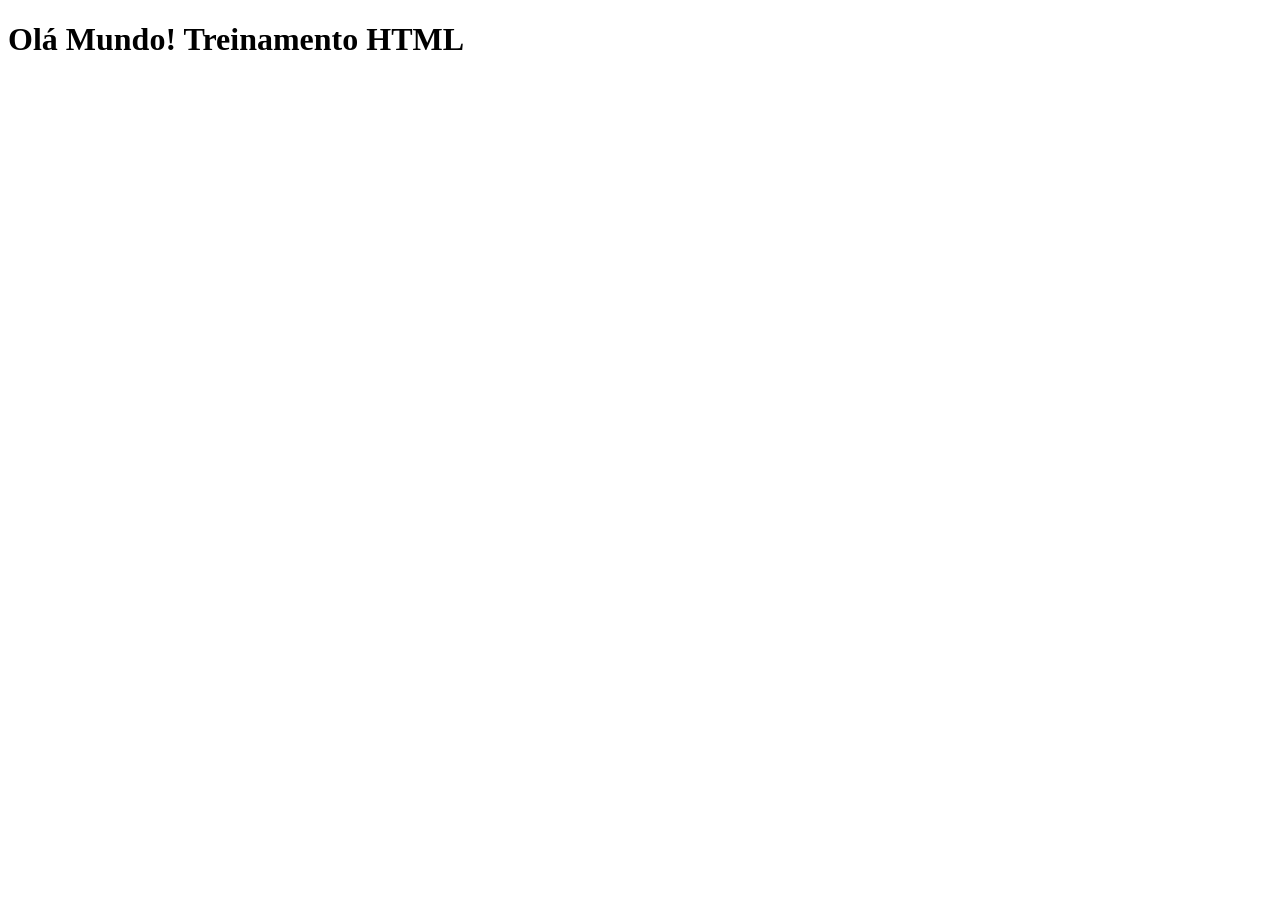
<file: index.html>
<!DOCTYPE html>
<html lang="en">

<head>
    <meta charset="UTF-8">
    <meta name="viewport" content="width=device-width, initial-scale=1.0">
    <title>Site</title>
</head>

<body>
    <h1>Olá Mundo! Treinamento HTML</h1>

</body>

</html>
</file>
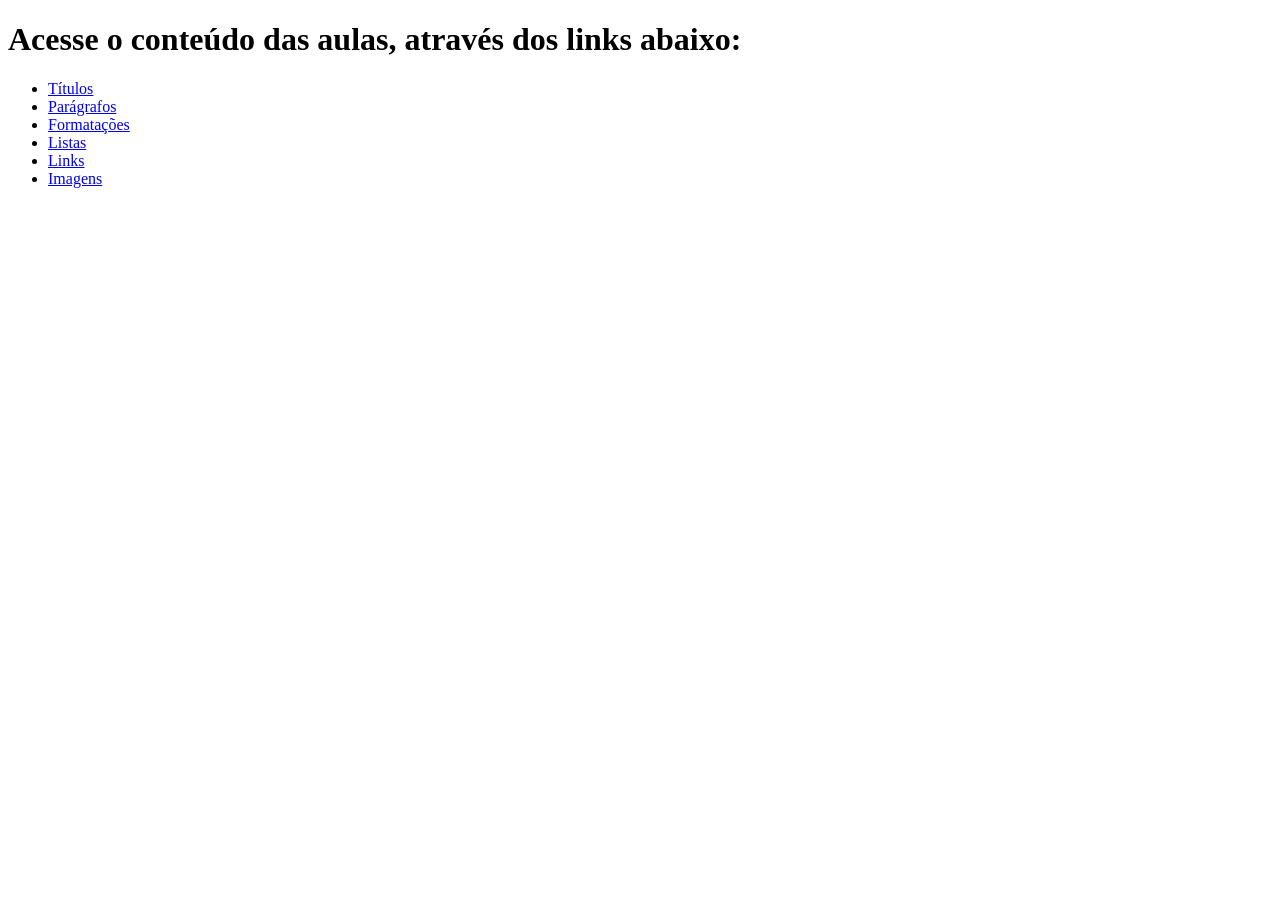
<file: tags-html/index.html>
<!DOCTYPE html>
<html lang="pt-br">

<head>
    <meta charset="UTF-8">
    <meta name="viewport" content="width=device-width, initial-scale=1.0">
    <title>Tags

</HTML>
</title>
</head>

<!-- <body>

    <h1>Acesse o conteúdo das aulas através dos links abaixo</h1>

    <a href="titulos.html" target="_blank">Títulos</a>

    <p>Esse é um parágrafo de texto em HTML, <br> e não importa como eu escrevo, porque ele sempre vai ser renderizado
        em uma única linha</p>

    <p>Esse é um texto com ênfase, <i>usando uma tag não semântica</i></p>
    <p><em>Esse é um texto com ênfase</em>, usando uma tag semântica</p>

    <p>Esse é um texto em negrito <b>usando uma tag não semântica</b></p>
    <p><strong>Esse é um texto em negrito</strong> usando uma tag semântica</p>

    <p>Minha casa tem 80m<sup>2</sup></p>
    <p>A composição química da água é H<sub>2</sub>O</p>
</body> -->

<body>
    <h1>Acesse o conteúdo das aulas, através dos links abaixo:</h1>
    <ul>
        <li>
            <a href="titulos.html" target="_blank">Títulos</a>
        </li>
        <li>
            <a href="paragrafos.html" target="_blank">Parágrafos</a>
        </li>
        <li>
            <a href="formatacoes.html" target="_blank">Formatações</a>
        </li>
        <li>
            <a href="listas.html" target="_blank">Listas</a>
        </li>
        <li>
            <a href="links.html" target="_blank">Links</a>
        </li>
        <li>
            <a href="imagens.html" target="_blank">Imagens</a>
        </li>
    </ul>
</body>

</html>
</file>
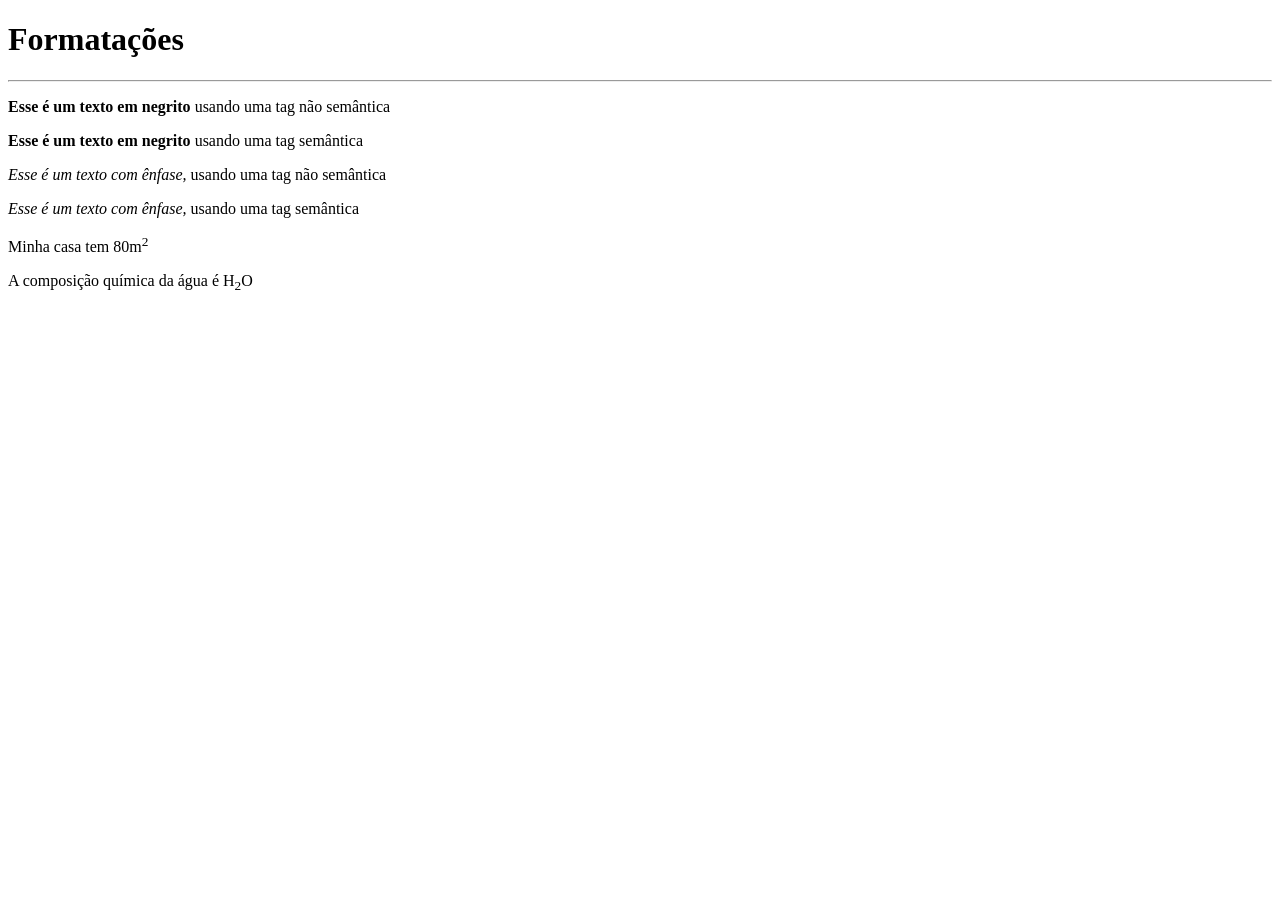
<file: tags-html/formatacoes.html>
<!DOCTYPE html>
<html lang="pt-br">

<head>
    <meta charset="UTF-8">
    <meta name="viewport" content="width=device-width, initial-scale=1.0">
    <title>Formatações</title>
</head>

<body>
    <h1>Formatações</h1>
    <hr>
    <p><b>Esse é um texto em negrito</b> usando uma tag não semântica</p>
    <p><strong>Esse é um texto em negrito</strong> usando uma tag semântica</p>
    <p><i>Esse é um texto com ênfase,</i> usando uma tag não semântica</p>
    <p><em>Esse é um texto com ênfase,</em> usando uma tag semântica</p>
    <p>Minha casa tem 80m<sup>2</sup></p>
    <p>A composição química da água é H<sub>2</sub>O</p>
</body>

</html>
</file>
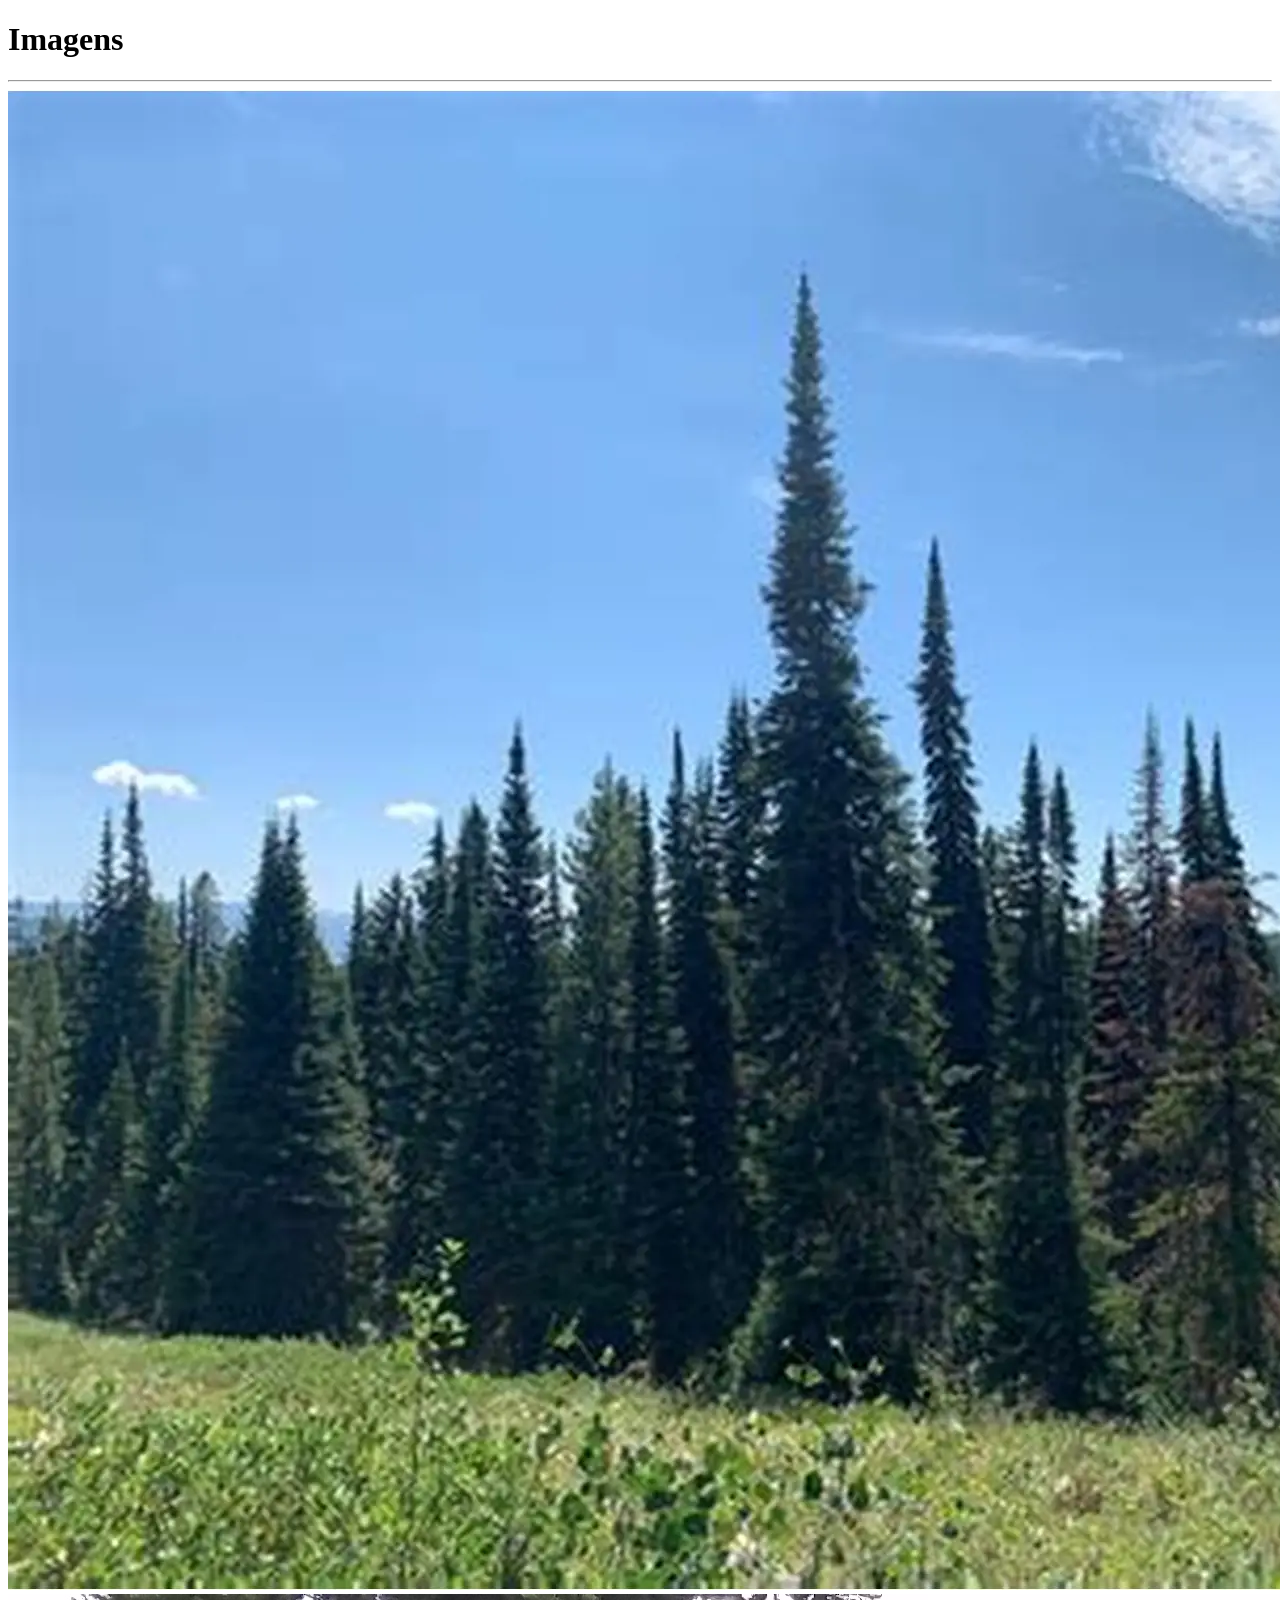
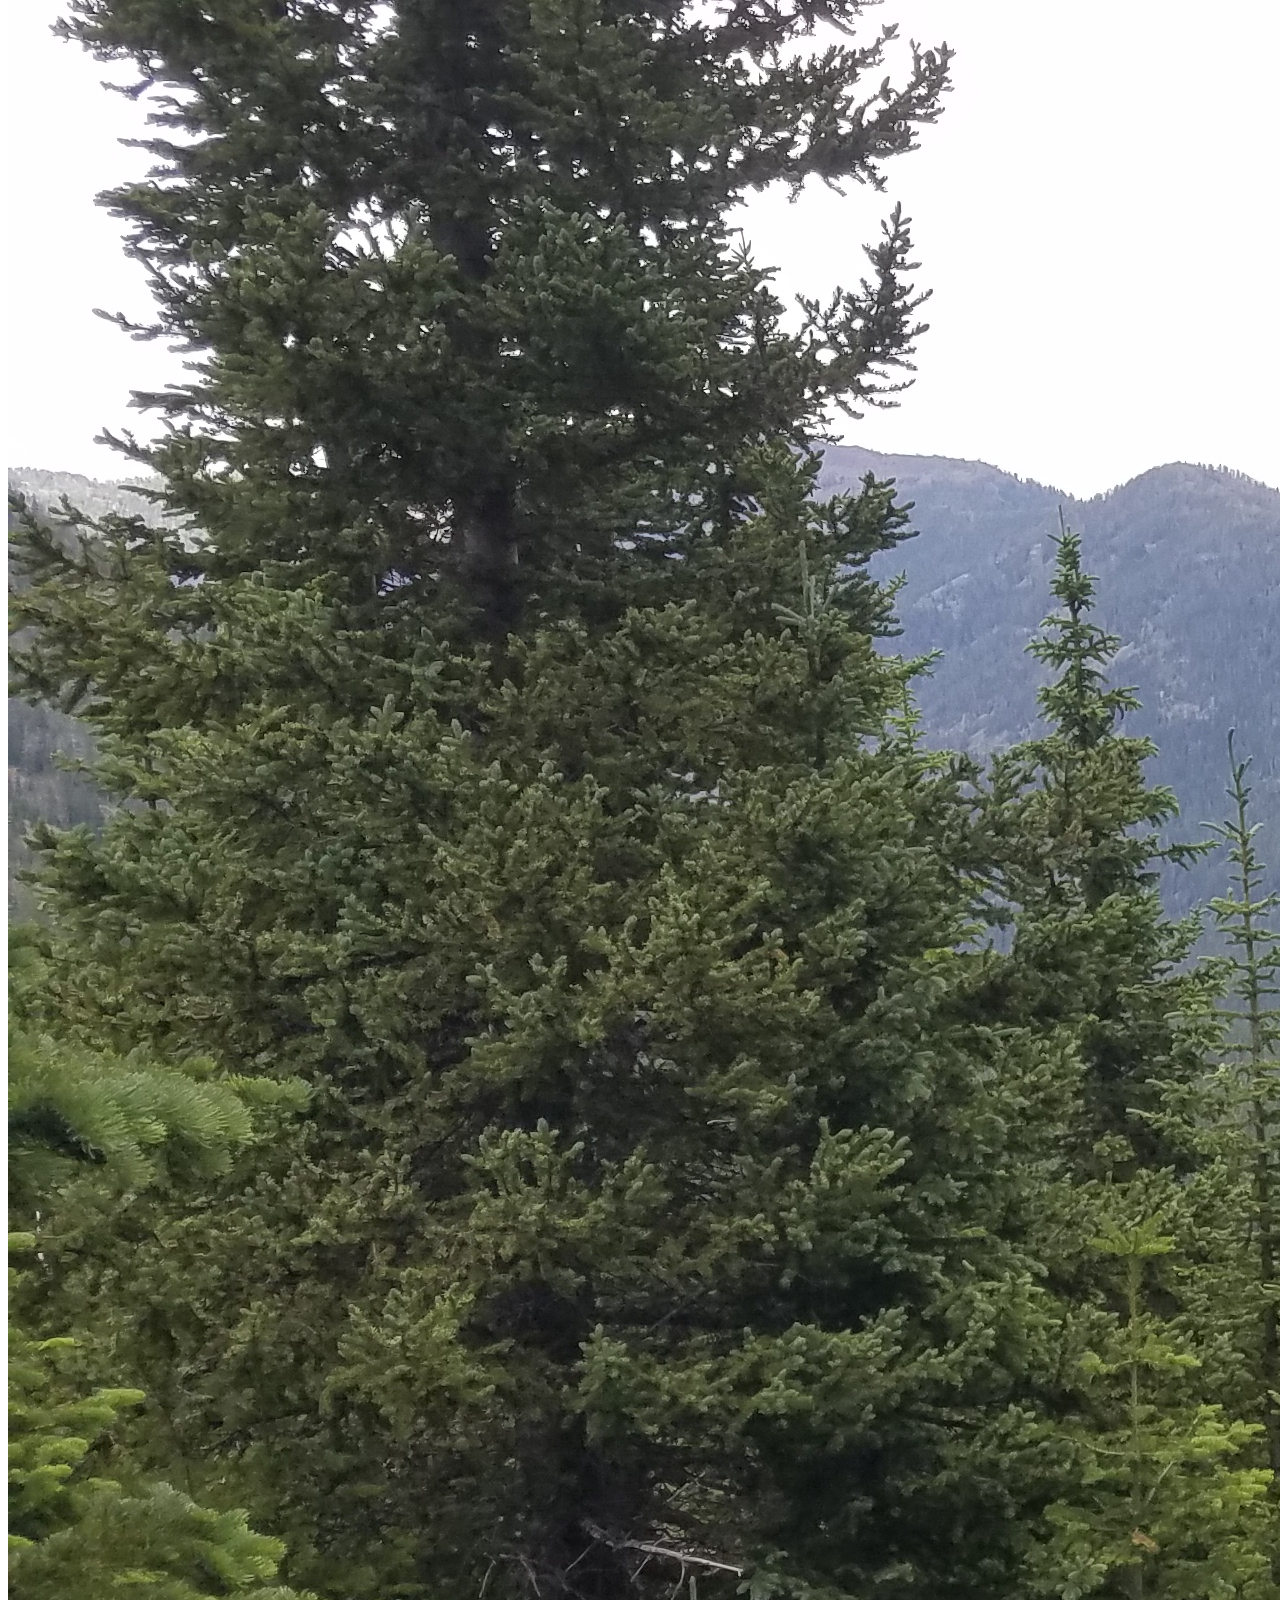
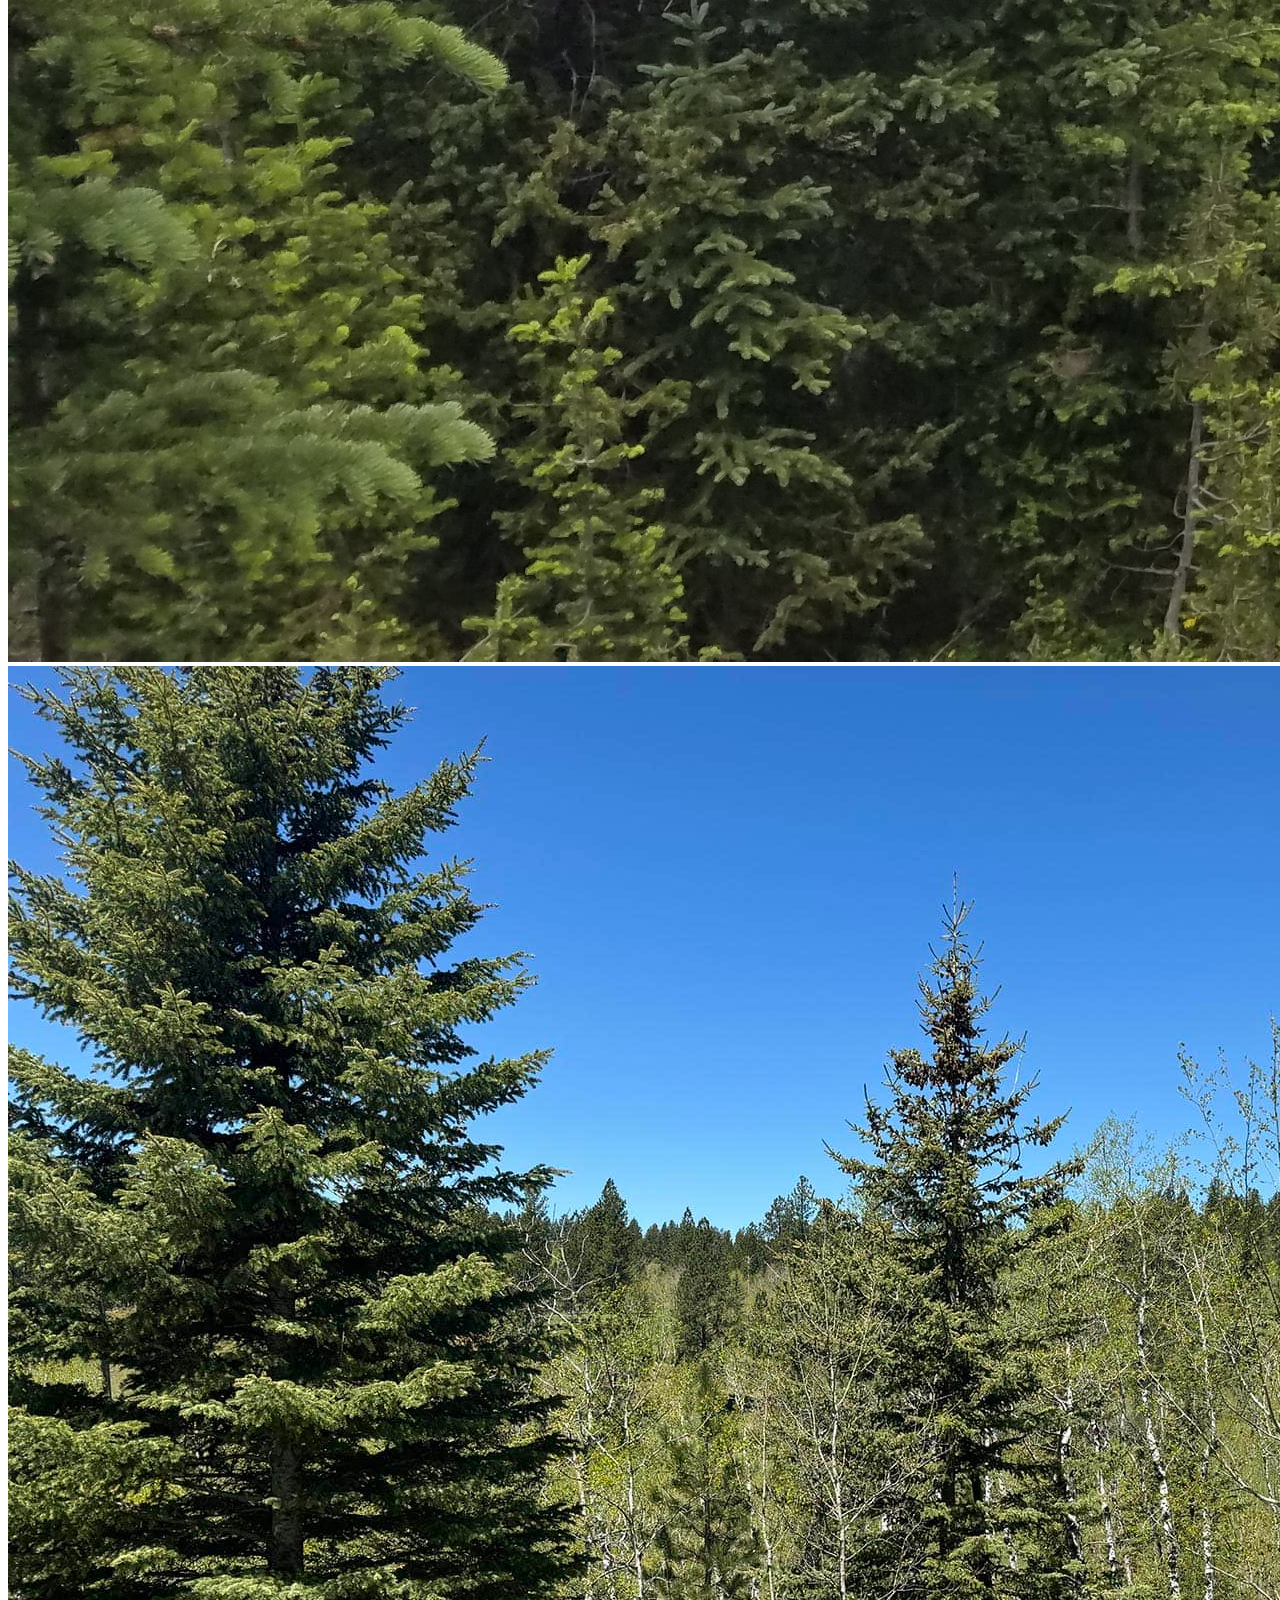
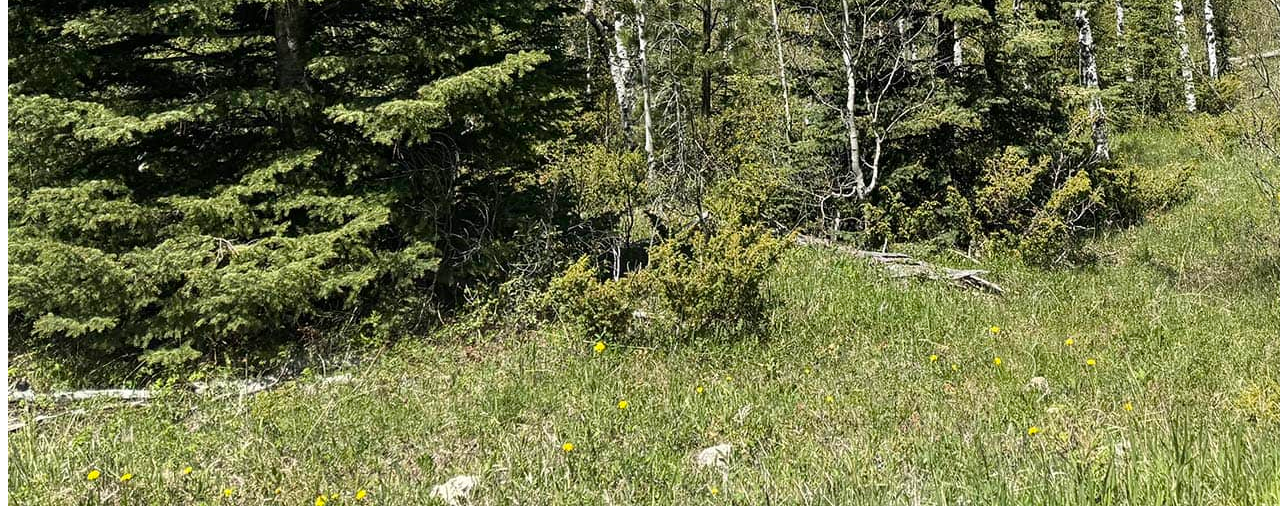
<file: tags-html/imagens.html>
<!DOCTYPE html>
<html lang="pt-br">

<head>
    <meta charset="UTF-8">
    <meta name="viewport" content="width=device-width, initial-scale=1.0">
    <title>Imagens</title>
</head>

<body>
    <h1>Imagens</h1>
    <hr>
    <img src="img/2026-04-23 (26).webp" alt="bosque com árvores verdes e folhas secas ao chão.">
    <img src="img/2026-04-23 (27).jpg" alt="bosque com árvores verdes e folhas secas ao chão.">
    <img src="img/2026-04-23 (29).jpg" alt="bosque com árvores verdes e folhas secas ao chão.">
</body>

</html>
</file>
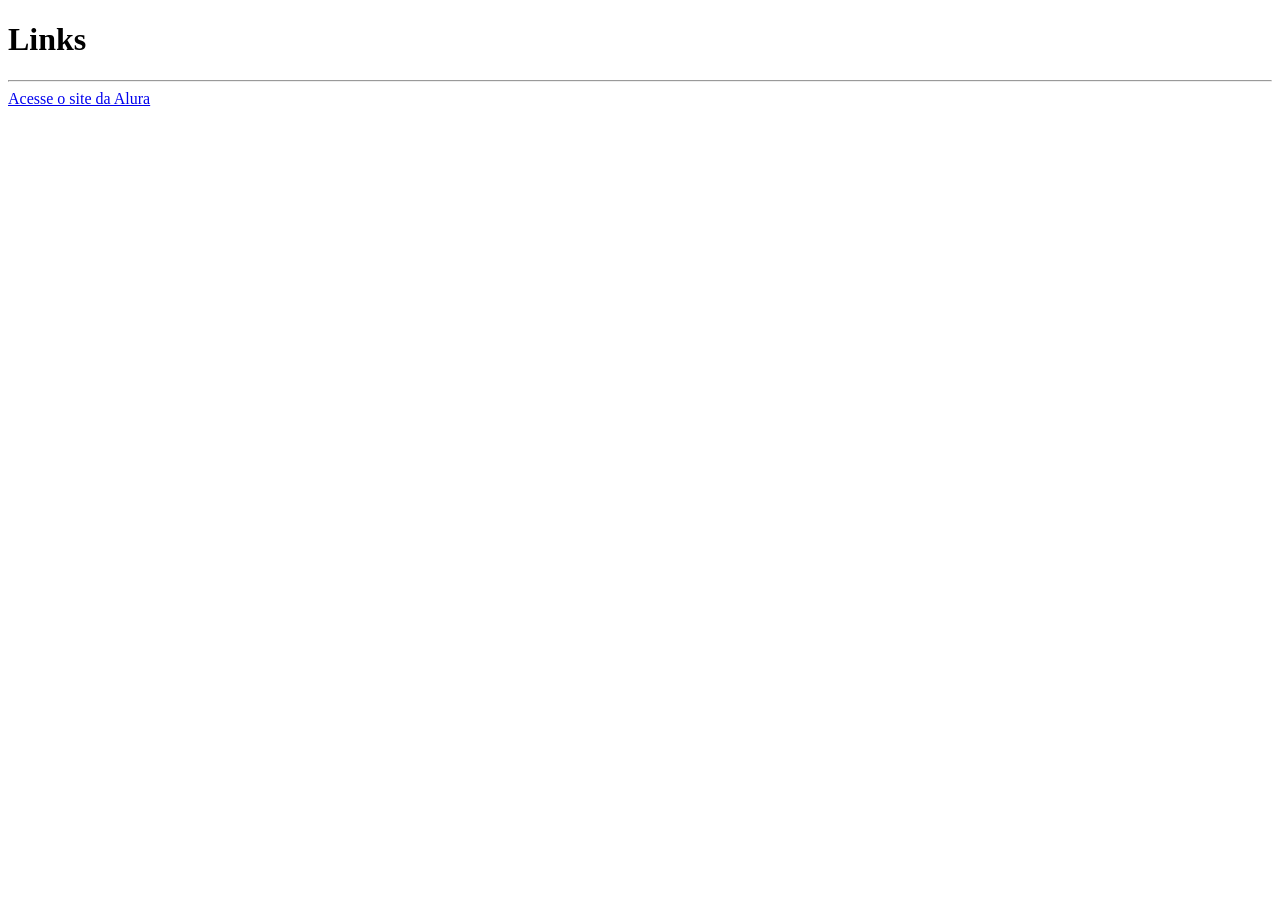
<file: tags-html/links.html>
<!DOCTYPE html>
<html lang="pt-br">

<head>
    <meta charset="UTF-8">
    <meta name="viewport" content="width=device-width, initial-scale=1.0">
    <title>Links</title>
</head>

<body>
    <h1>Links</h1>
    <hr>
    <a href="http://www.alura.com.br" target="_blank" rel="external">Acesse o site da Alura</a>
</body>

</html>
</file>
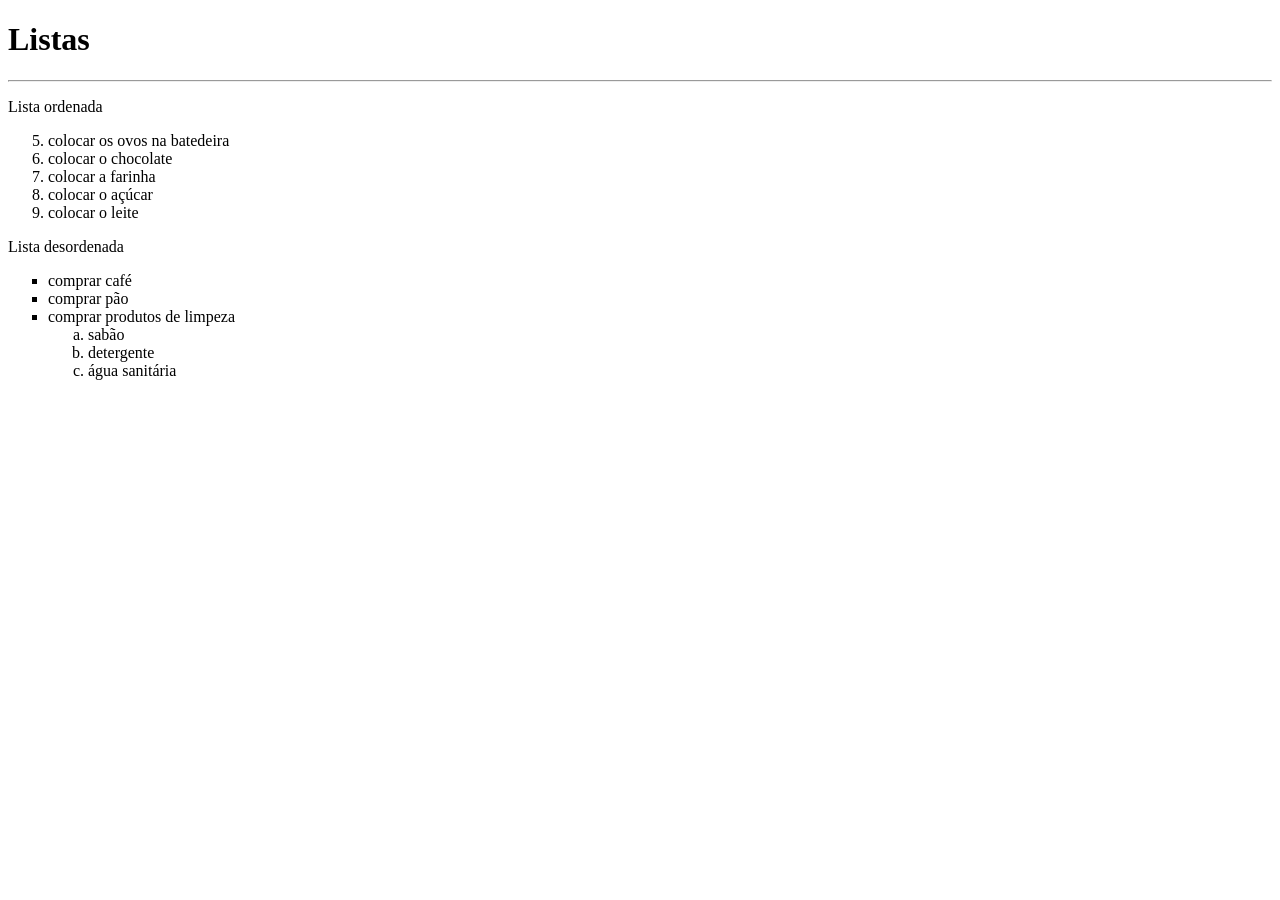
<file: tags-html/listas.html>
<!DOCTYPE html>
<html lang="pt-br">

<head>
    <meta charset="UTF-8">
    <meta name="viewport" content="width=device-width, initial-scale=1.0">
    <title>Listas</title>
</head>

<body>
    <h1>Listas</h1>
    <hr>
    <p>Lista ordenada</p>
    <ol type="1" start="5">
        <li>colocar os ovos na batedeira</li>
        <li>colocar o chocolate</li>
        <li>colocar a farinha</li>
        <li>colocar o açúcar</li>
        <li>colocar o leite</li>
    </ol>

    <p>Lista desordenada</p>
    <ul type="square">
        <li>comprar café</li>
        <li>comprar pão</li>
        <li>comprar produtos de limpeza
            <ol type="a">
                <li>sabão</li>
                <li>detergente</li>
                <li>água sanitária</li>
            </ol>
        </li>
    </ul>
</body>

</html>
</file>
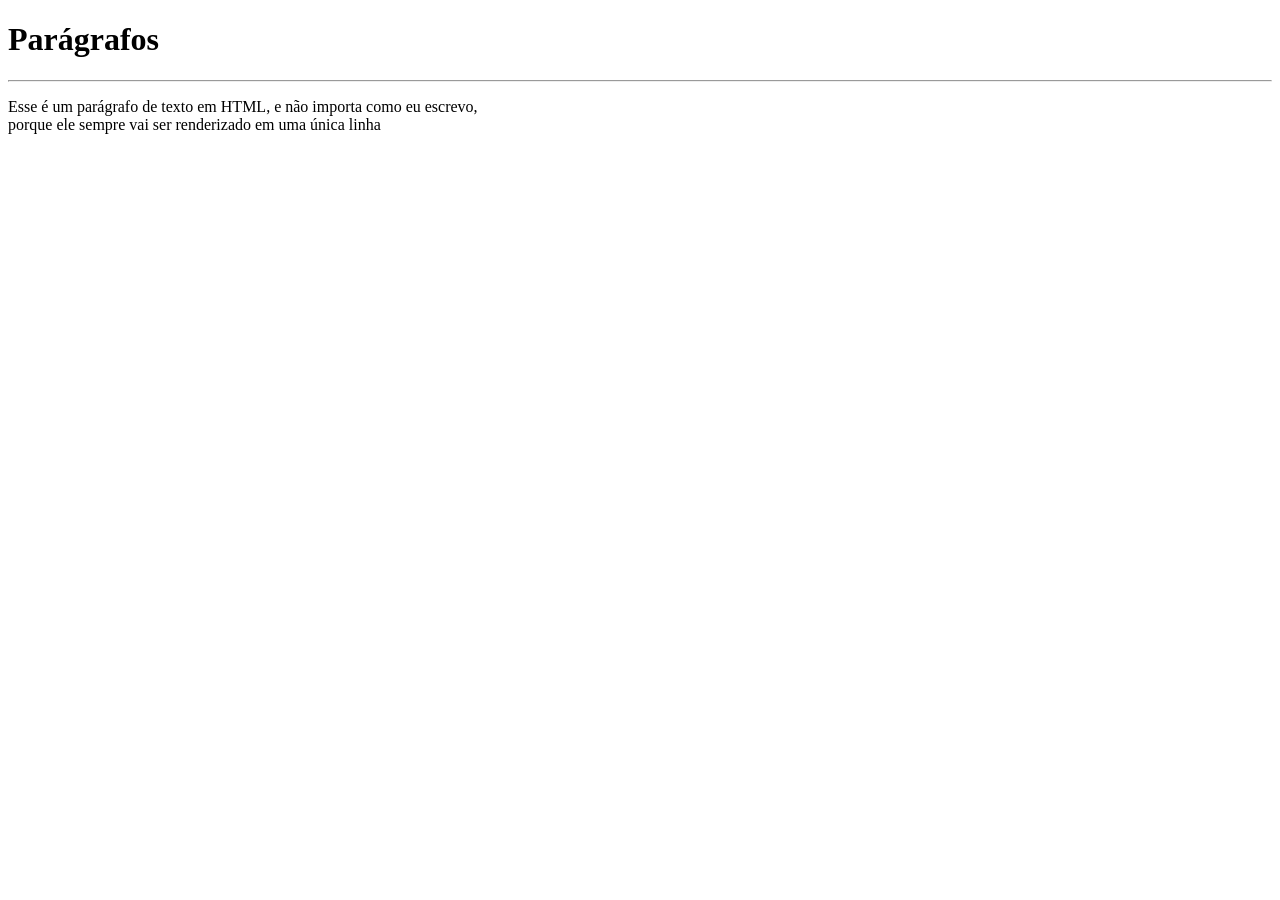
<file: tags-html/paragrafos.html>
<!DOCTYPE html>
<html lang="pt-br">

<head>
    <meta charset="UTF-8">
    <meta name="viewport" content="width=device-width, initial-scale=1.0">
    <title>Parágrafos</title>
</head>

<body>
    <h1>Parágrafos</h1>
    <hr>
    <p>Esse é um parágrafo de texto em HTML, e não importa como eu escrevo, <br> porque ele sempre vai ser renderizado
        em uma única linha</p>
</body>

</html>
</file>
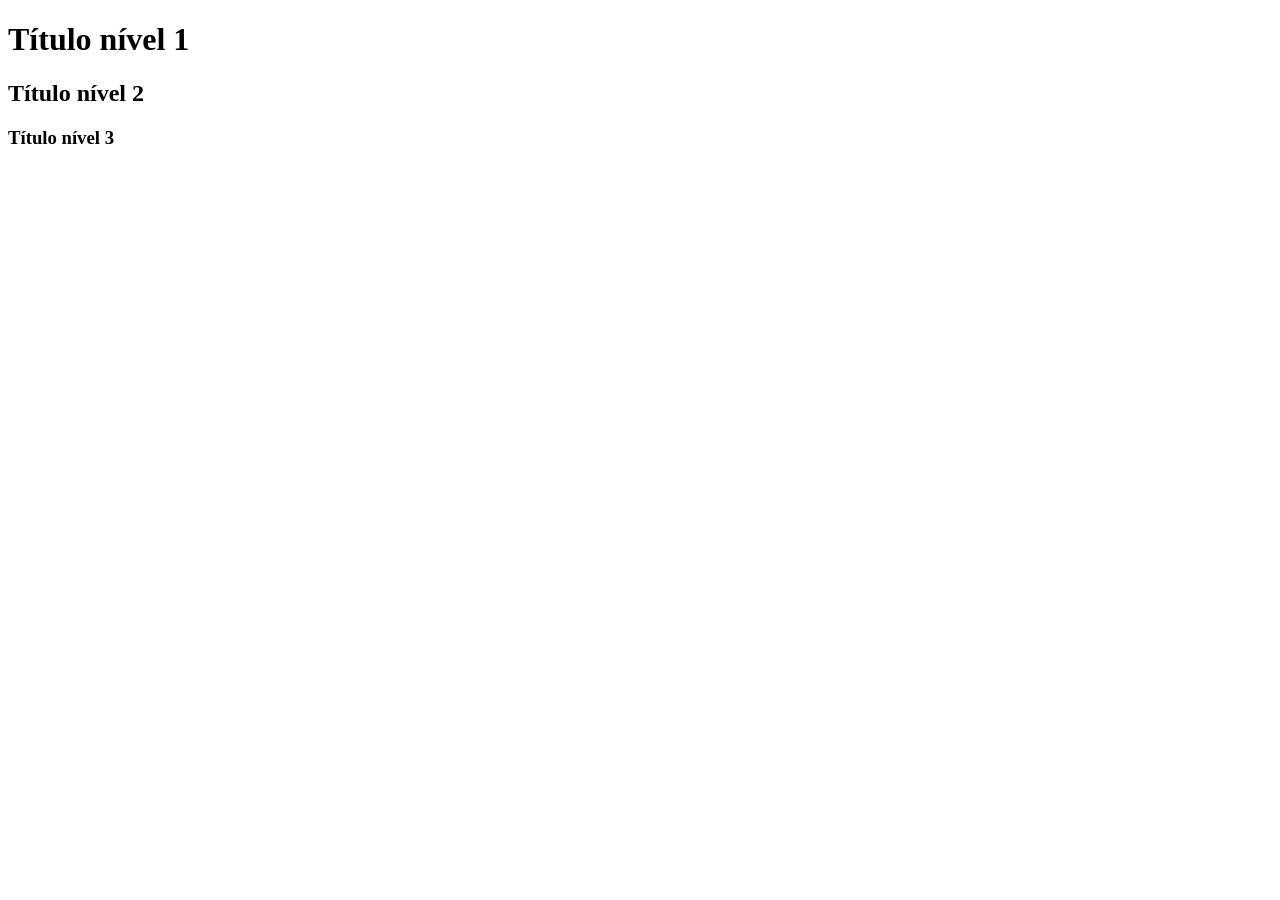
<file: tags-html/titulos.html>
<!DOCTYPE html>
<html lang="pt-br">

<head>
    <meta charset="UTF-8">
    <meta name="viewport" content="width=device-width, initial-scale=1.0">
    <title>Titulos</title>
</head>

<body>

    <h1>Título nível 1</h1>
    <h2>Título nível 2</h2>
    <h3>Título nível 3</h3>


</body>

</html>
</file>
